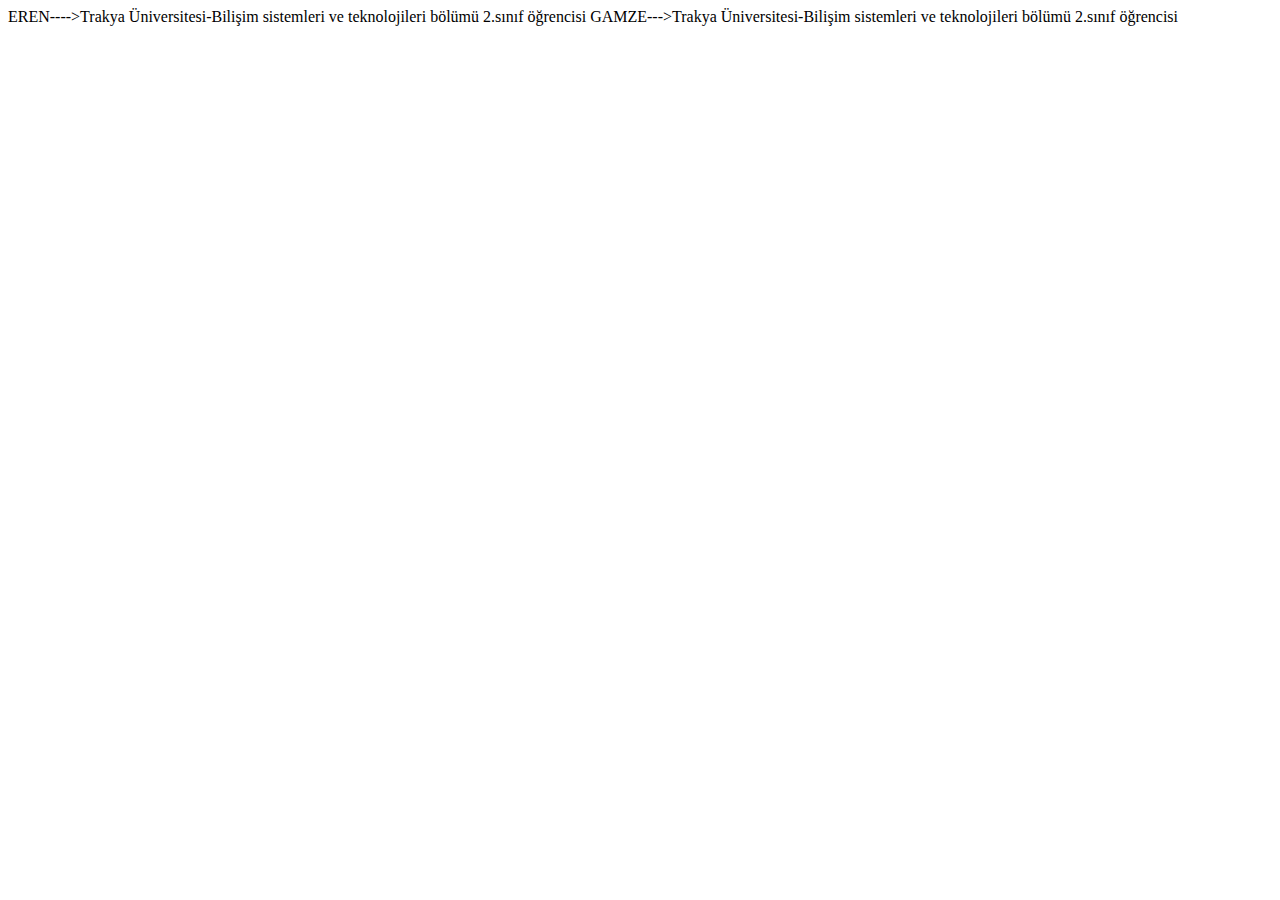
<file: kafes/templates/post/info.html>
<!DOCTYPE html>
<html lang="en">
<head>
    <meta charset="UTF-8">
    <title>Title</title>
</head>
<body>




EREN---->Trakya Üniversitesi-Bilişim sistemleri ve teknolojileri bölümü 2.sınıf öğrencisi




GAMZE--->Trakya Üniversitesi-Bilişim sistemleri ve teknolojileri bölümü 2.sınıf öğrencisi




</body>
</html>
</file>
